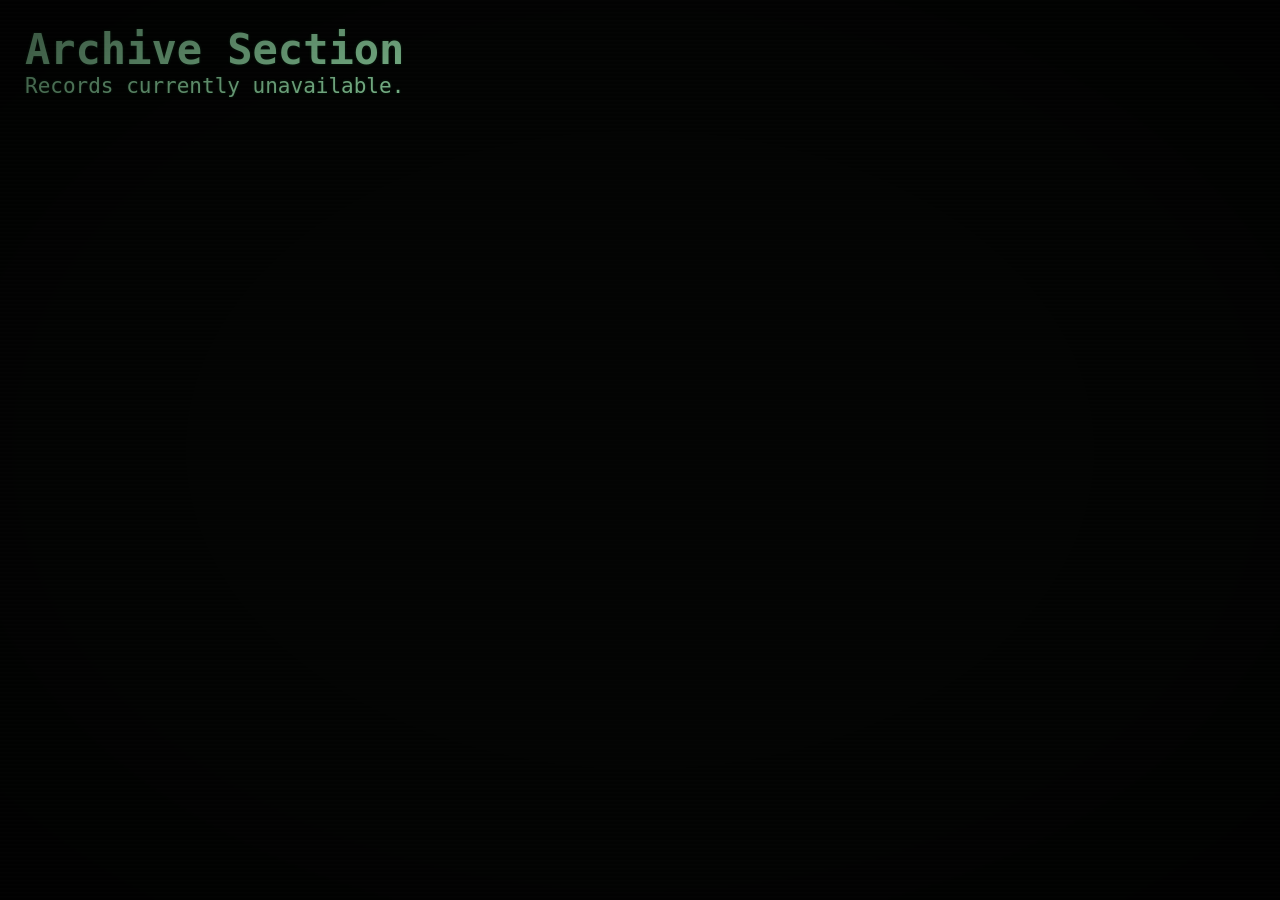
<file: pages/about.html>
<!DOCTYPE html>
<html lang="en">

<head>
    <meta charset="UTF-8">
    <title>Coming Soon</title>
    <link rel="stylesheet" href="../css/style.css">
</head>

<body>

<div class="paper">

<h1>Archive Section</h1>

<p>Records currently unavailable.</p>

</div>

</body>
</html>
</file>
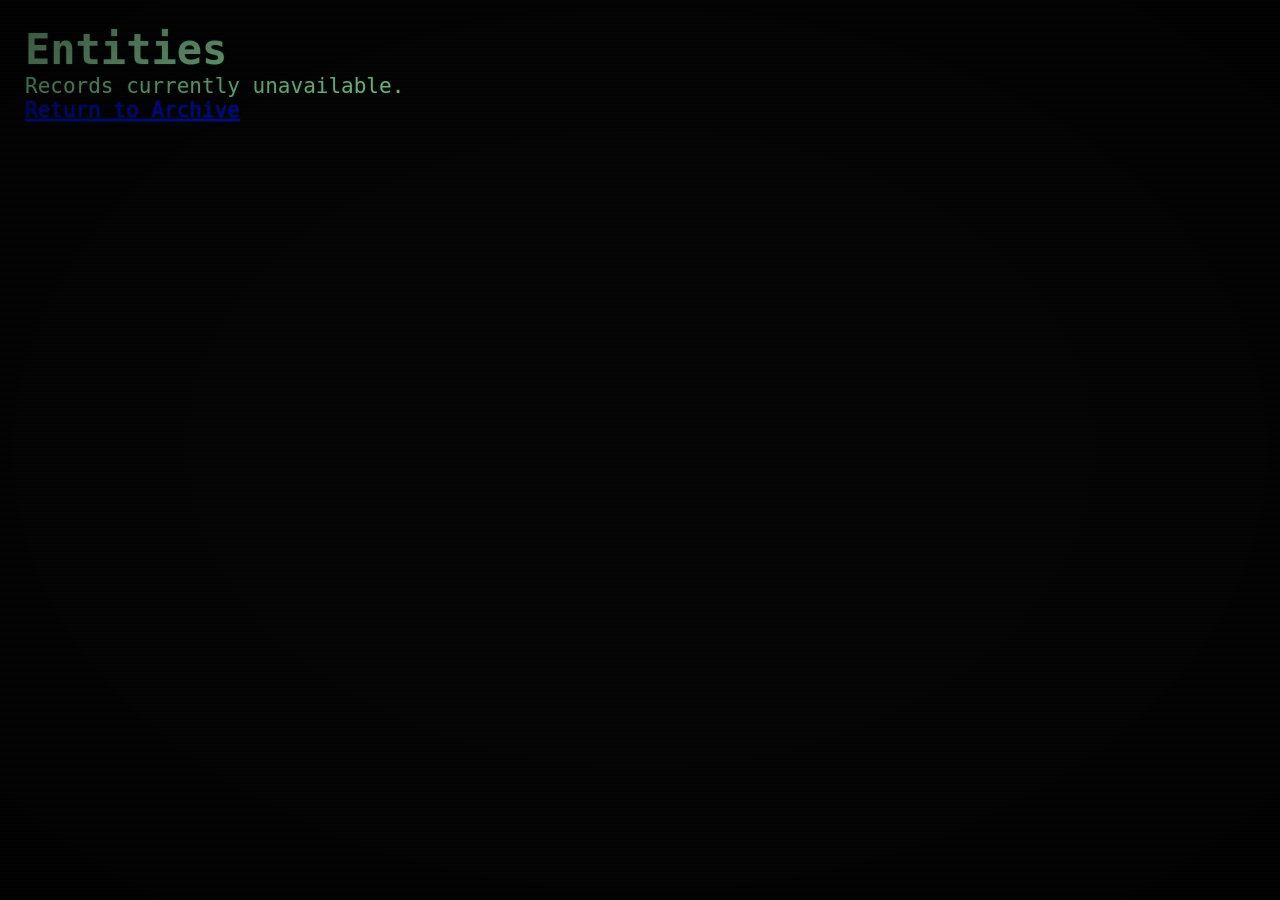
<file: pages/entities.html>
<!DOCTYPE html>
<html lang="en">

<head>
<meta charset="UTF-8">
<title>Entities | Magnus Institute Archive</title>

<link rel="stylesheet" href="../css/style.css">

</head>

<body>

<div class="paper">

<h1>Entities</h1>

<p>
Records currently unavailable.
</p>

<a href="../index.html">Return to Archive</a>

</div>

</body>

</html>
</file>
<file: css/style.css>
/* ==========================================
   MAGNUS INSTITUTE ARCHIVE
   TERMINAL DATABASE
========================================== */


/* ==========================================
   COLOURS
========================================== */

:root {

    --black: #030403;

    --dark-green: #071a0d;

    --panel-green: #0a2111;

    --green: #1f8f46;

    --bright-green: #39c965;

    --text: #8bcf9d;

    --dim-text: #4f825c;

    --border: #176b32;

}


/* ==========================================
   RESET
========================================== */

* {

    margin: 0;

    padding: 0;

    box-sizing: border-box;

}


/* ==========================================
   BODY
========================================== */

html {

    scroll-behavior: smooth;

}


body {

    background: var(--black);

    color: var(--text);

    font-family: "VT323", monospace;

    font-size: 21px;

    padding: 25px;

    min-height: 100vh;

    overflow-x: hidden;

    text-shadow:
        0 0 3px rgba(57, 201, 101, 0.25);

}


/* ==========================================
   CRT SCANLINES
========================================== */

body::before {

    content: "";

    position: fixed;

    inset: 0;

    pointer-events: none;

    z-index: 9999;

    background:
        repeating-linear-gradient(
            to bottom,
            rgba(255,255,255,0.025) 0px,
            rgba(255,255,255,0.025) 1px,
            transparent 2px,
            transparent 4px
        );

    opacity: .35;

}


/* ==========================================
   SCREEN VIGNETTE
========================================== */

body::after {

    content: "";

    position: fixed;

    inset: 0;

    pointer-events: none;

    z-index: 9998;

    background:
        radial-gradient(
            ellipse at center,
            transparent 50%,
            rgba(0,0,0,.65) 100%
        );

}


/* ==========================================
   MAIN DATABASE
========================================== */

.database {

    max-width: 1400px;

    margin: 0 auto;

    border: 2px solid var(--border);

    background: var(--black);

    box-shadow:
        0 0 20px rgba(31,143,70,.15);

}


/* ==========================================
   TOP BAR
========================================== */

.topbar {

    min-height: 55px;

    background: var(--dark-green);

    border-bottom: 2px solid var(--green);

    display: flex;

    align-items: center;

    justify-content: space-between;

    padding: 10px 15px;

    gap: 20px;

}


/* Main title */

.system-title {

    color: var(--bright-green);

    font-size: 27px;

    letter-spacing: 2px;

    text-shadow:
        0 0 7px rgba(57,201,101,.45);

}


/* Version */

.system-version {

    color: var(--dim-text);

    font-size: 17px;

}


/* Clock */

#clock {

    color: var(--bright-green);

    font-size: 19px;

    white-space: nowrap;

}


/* ==========================================
   MAIN GRID
========================================== */

.main-grid {

    display: grid;

    grid-template-columns: 230px 1fr;

    min-height: 700px;

}


/* ==========================================
   SIDEBAR
========================================== */

.sidebar {

    background: #020302;

    border-right: 2px solid var(--border);

    padding: 20px;

}


.sidebar-title {

    color: var(--bright-green);

    font-size: 25px;

    border-bottom: 1px solid var(--green);

    padding-bottom: 10px;

    margin-bottom: 20px;

}


/* ==========================================
   NAVIGATION
========================================== */

.sidebar nav {

    display: flex;

    flex-direction: column;

    gap: 8px;

}


.sidebar a {

    display: block;

    color: var(--text);

    text-decoration: none;

    padding: 8px;

    border: 1px solid transparent;

    transition: .15s ease;

}


.sidebar a:hover {

    color: #000;

    background: var(--bright-green);

    border-color: var(--bright-green);

    text-shadow: none;

}


/* ==========================================
   CONTENT
========================================== */

.content {

    padding: 20px;

    display: grid;

    grid-template-columns: 1fr 1fr;

    gap: 15px;

    align-content: start;

}


/* ==========================================
   PANELS
========================================== */

.panel {

    background: var(--panel-green);

    border: 1px solid var(--border);

    padding: 18px;

    min-height: 150px;

}


.panel.wide {

    grid-column: 1 / -1;

}


/* ==========================================
   PANEL TITLES
========================================== */

.panel-title {

    color: var(--bright-green);

    font-size: 24px;

    border-bottom: 1px solid var(--green);

    padding-bottom: 7px;

    margin-bottom: 15px;

    letter-spacing: 1px;

}


/* ==========================================
   PARAGRAPHS
========================================== */

.panel p {

    margin-bottom: 12px;

    line-height: 1.35;

}


/* ==========================================
   WARNING PANEL
========================================== */

.warning {

    border-color: #3d713f;

}


.warning .panel-title {

    color: #6ebc76;

}


.warning-text {

    color: #75c981;

}


/* ==========================================
   ONLINE STATUS
========================================== */

.online {

    color: var(--bright-green);

    text-shadow:
        0 0 7px rgba(57,201,101,.6);

}


/* ==========================================
   TERMINAL LOG
========================================== */

.terminal-log {

    margin-top: 18px;

    padding: 12px;

    background: #020402;

    border: 1px solid var(--border);

    font-size: 19px;

}


.terminal-log p {

    margin-bottom: 6px;

}


.terminal-log span {

    color: var(--bright-green);

}


/* ==========================================
   CASE FILE LINKS
========================================== */

.case-files {

    display: flex;

    flex-wrap: wrap;

    gap: 12px;

}


.case-files a {

    color: var(--bright-green);

    text-decoration: none;

    border: 1px solid var(--border);

    padding: 8px 12px;

    background: #020402;

}


.case-files a:hover {

    background: var(--bright-green);

    color: #000;

    text-shadow: none;

}


/* ==========================================
   FOOTER
========================================== */

.statusbar {

    display: flex;

    justify-content: space-between;

    align-items: center;

    padding: 9px 15px;

    background: var(--dark-green);

    border-top: 2px solid var(--border);

    color: var(--dim-text);

    font-size: 18px;

}


.statusbar span:last-child {

    color: var(--bright-green);

}


/* ==========================================
   SCROLLBAR
========================================== */

::-webkit-scrollbar {

    width: 10px;

}


::-webkit-scrollbar-track {

    background: #020302;

}


::-webkit-scrollbar-thumb {

    background: var(--green);

    border: 2px solid #020302;

}


::-webkit-scrollbar-thumb:hover {

    background: var(--bright-green);

}


/* ==========================================
   TEXT SELECTION
========================================== */

::selection {

    background: var(--bright-green);

    color: #000;

}


/* ==========================================
   RESPONSIVE
========================================== */

@media (max-width: 800px) {

    body {

        padding: 10px;

    }


    .topbar {

        flex-direction: column;

        align-items: flex-start;

    }


    .main-grid {

        grid-template-columns: 1fr;

    }


    .sidebar {

        border-right: none;

        border-bottom: 2px solid var(--border);

    }


    .content {

        grid-template-columns: 1fr;

    }


    .panel.wide {

        grid-column: auto;

    }


    .statusbar {

        flex-direction: column;

        gap: 5px;

        align-items: flex-start;

    }

}
</file>
